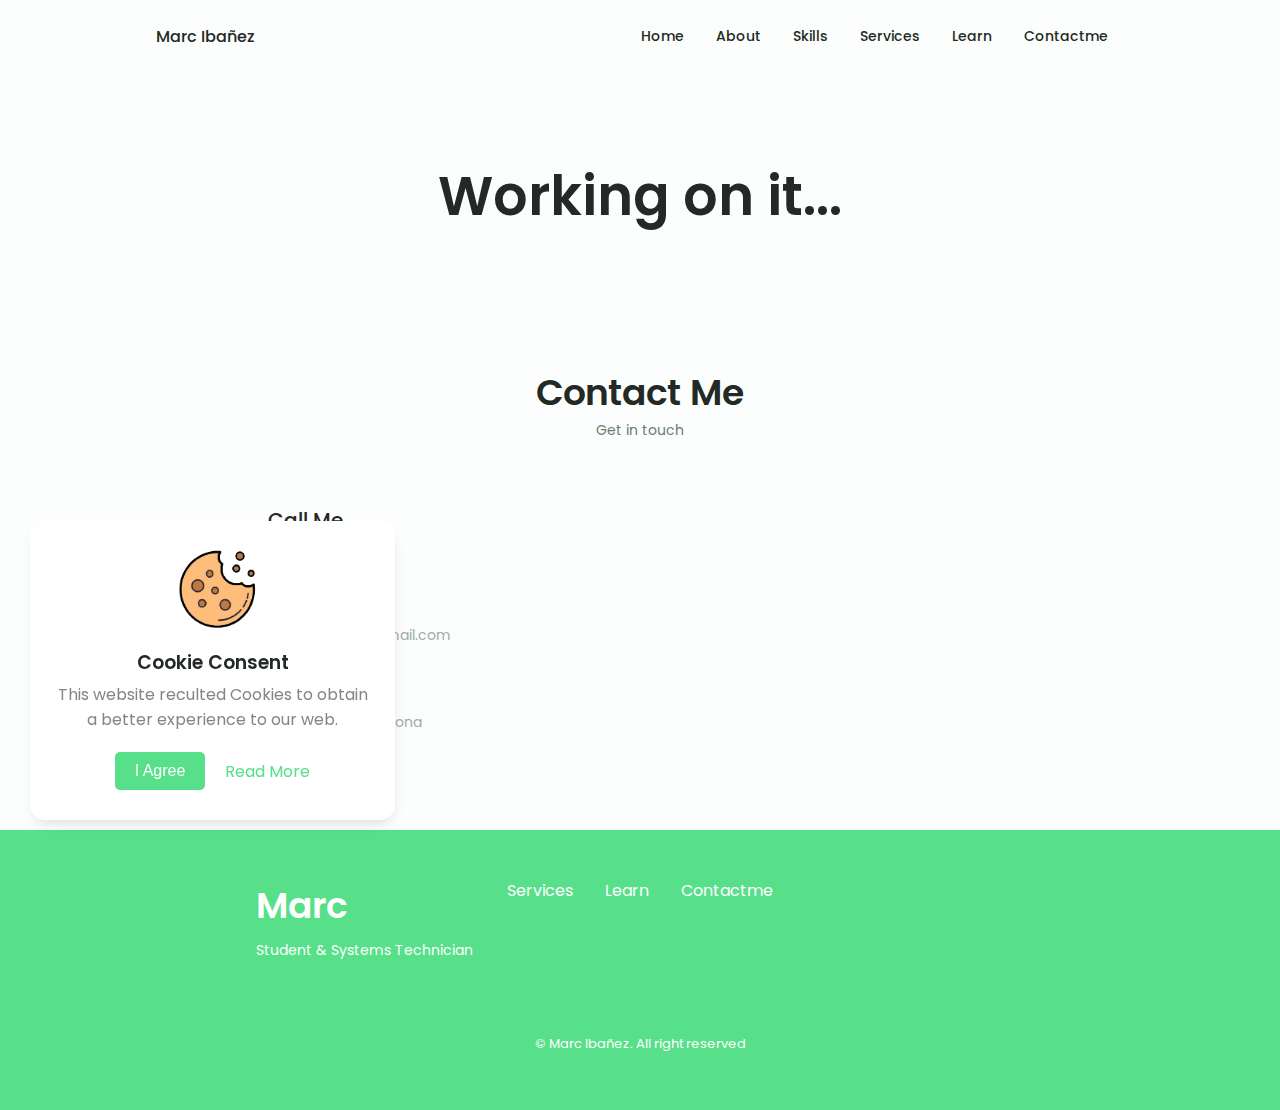
<file: index.html>
<!DOCTYPE html>
    <html lang="en">
    <head>
        <meta charset="UTF-8">
        <meta name="viewport" content="width=device-width, initial-scale=1.0">

        <!--==================== UNICONS ====================-->
        <link rel="stylesheet" href="https://unicons.iconscout.com/release/v4.0.0/css/line.css">
        
        <!--==================== SWIPER CSS ====================-->
        <link rel="stylesheet" href="swiper-bundle.min.css">
        
        <!--==================== CSS ====================-->
        <link rel="stylesheet" href="styles-web.css">
        
        <!--==================== ICO WEB =================== -->
        <link rel="shortcut icon" href="logo-web.ico" />

        <title>Learn | Marc Ibañez</title>
    </head>
    <body>
        <!--==================== HEADER ====================-->
        <header class="header" id="header">
            <nav class="nav container">
                <a href="#" class="nav__logo">Marc Ibañez</a>

                <div class="nav__menu" id="nav-menu">
                    <ul class="nav__list grid">
                        <li class="nav__item">
                            <a href="https://marc-ibanez.github.io/marcibanez/#home" class="nav__link active-link">
                                <i class="uil uil-estate nav__icon"></i> Home
                            </a>
                        </li>
                        <li class="nav__item">
                            <a href="https://marc-ibanez.github.io/marcibanez/#about" class="nav__link">
                                <i class="uil uil-user nav__icon"></i> About
                            </a>
                        </li>
                        <li class="nav__item">
                            <a href="https://marc-ibanez.github.io/marcibanez/#skills" class="nav__link">
                                <i class="uil uil-file-alt nav__icon"></i> Skills
                            </a>
                        </li>
                        <li class="nav__item">
                            <a href="https://marc-ibanez.github.io/marcibanez/#services" class="nav__link">
                                <i class="uil uil-briefcase-alt nav__icon"></i> Services
                            </a>
                        </li>
                        <li class="nav__item">
                            <a href="#" class="nav__link">
                                <i class="uil uil-book-open nav__icon"></i> Learn
                            </a>
                        </li>
                        <li class="nav__item">
                            <a href="https://marc-ibanez.github.io/marcibanez/#contact" class="nav__link">
                                <i class="uil uil-message nav__icon"></i> Contactme
                            </a>
                        </li>
                    </ul>
                    <i class="uil uil-times nav__close" id="nav-close"></i>
                </div>

                <div class="div nav__btns">
                    <!-- Theme change button -->
                    <i class="uil uil-moon change-theme" id="theme-button"></i>

                    <div class="nav__toggle" id="nav-toggle">
                        <i class="uil uil-apps"></i>
                    </div>
                </div>
            </nav>
            
        </header>

        <section class="progress section">
            <div class="progress__container container grid">
                <div class="progress__title">
                    <h2 class="section__progress">Working on it...</h2>
                </div>
            </div>            
        </section>

        <!--==================== CONTACT ME ====================-->
        <section class="contact section" id="contact">
            <h2 class="section__title">Contact Me</h2>
            <span class="section__subtitle">Get in touch</span>

            <div class="contact__container container grid">
                <div>
                    <div class="contact__information">
                        <i class="uil uil-phone contact__icon"></i>

                        <div>
                            <h3 class="contact__title">Call Me</h3>
                            <span class="contact__subtitle">Not Available</span>
                        </div>
                    </div>
                    <div class="contact__information">
                        <i class="uil uil-envelope contact__icon"></i>

                        <div>
                            <h3 class="contact__title">Email</h3>
                            <span class="contact__subtitle">ibanezmarc4@gmail.com</span>
                        </div>
                    </div>
                    <div class="contact__information">
                        <i class="uil uil-map-marker contact__icon"></i>

                        <div>
                            <h3 class="contact__title">Location</h3>
                            <span class="contact__subtitle">Catalonia - Barcelona</span>
                        </div>
                    </div>
                </div>

                
            </div>
        </section>
        <footer class="footer">
            <div class="footer__bg">
                <div class="footer__container container grid">
                    <div>
                        <h1 class="footer__title">Marc</h1>
                        <span class="footer__subtitle">Student & Systems Technician</span>
                    </div>

                    <ul class="footer__links">
                        <li>
                            <a href="https://marc-ibanez.github.io/marcibanez/#services" class="footer__link">Services</a>
                        </li>
                        <li>
                            <a href="#" class="footer__link">Learn</a>
                        </li>
                        <li>
                            <a href="https://marc-ibanez.github.io/marcibanez/#contact" class="footer__link">Contactme</a>
                        </li>
                    </ul>

                    <div class="footer__socials">
                        <a href="#" class="footer__social" target="_blank">
                            <i class="uil uil-facebook-f"></i>
                        </a>
                        <a href="https://instagram.com/markus_kickbox" class="footer__social" target="_blank">
                            <i class="uil uil-instagram"></i>
                        </a>
                        <a href="#" class="footer__social" target="_blank">
                            <i class="uil uil-twitter-alt"></i>
                        </a>
                    </div>
                </div>
                <p class="footer__copy">&#169; Marc Ibañez. All right reserved</p>
            </div>
            
            
        </footer>
        <div class="wrapper">
            <img src="cookie.png" alt="Cookie">
            <div class="content">
              <h2 class="cookiesh">Cookie Consent</h2>
              <p>This website reculted Cookies to obtain a better experience to our web.</p>
              <div class="buttons">
                <button class="item">I Agree</button>
                <a href="#" class="item">Read More</a>
              </div>
            </div>
        </div>
        <!--==================== SCROLL TOP ====================-->
        <a href="#" class="scrollup" id="scroll-up">
            <i class="uil uil-arrow-up scrollup__icon"></i>
        </a>

        <!--==================== SWIPER JS ====================-->
        <script src="swiper-bundle.min.js"></script>

        <!--==================== MAIN JS ====================-->
        <script src="main-web.js"></script>

    </body>
    </html>
</file>
<file: styles-web.css>
/*==================== GOOGLE FONTS ====================*/
@import url('https://fonts.googleapis.com/css2?family=Poppins:wght@400;500;600&display=swap');

/*==================== VARIABLES CSS ====================*/
:root {
    --header-height: 3rem;

    /*========== Colors ==========*/
    /* Change favorite color for light mode */
    --hue-color: 142 ; /*Purple 250 - Green 142 - Blue 230 - Pink 340*/
    /* Change favorite color for dark mode */
    --hue-color2: 250 ; /*Purple 250 - Green 142 - Blue 230 - Pink 340*/
    
    

    /* HSL color mode */
    --first-color: hsl(var(--hue-color), 69%, 61%);
    --first-color-second: hsl(var(--hue-color), 69%, 61%); 
    --first-color-alt: hsl(var(--hue-color), 57%, 53%); 
    --first-color-lighter: hsl(var(--hue-color), 92%, 85%);
    --title-color: hsl(var(--hue-color), 8%, 15%);
    --text-color: hsl(var(--hue-color), 8%, 45%);
    --text-color-light: hsl(var(--hue-color), 8%, 65%);
    --input-color: hsl(var(--hue-color), 70%, 96%);
    --body-color: hsl(var(--hue-color), 60%, 99%);
    --container-color: #FFF;
    --scroll-bar-color: hsl(var(--hue-color), 12%, 90%);
    --scroll-thumb-color: hsl(var(--hue-color), 12%, 80%);

    /*========== Font and typography ==========*/
    --body-font: 'Poppins', sans-serif;

    /* .5rem = 8px, 1rem = 16px, 1.5rem = 24px ... */
    --big-font-size: 2rem;
    --h1-font-size: 1.5rem;
    --h2-font-size: 1.25rem;
    --h3-font-size: 1.125rem;
    --normal-font-size: .938rem;
    --small-font-size: .813rem;
    --smaller-font-size: .75rem;

    /*========== Font weight ==========*/
    --font-medium: 500;
    --font-semi-bold: 600;

    /*========== Margenes Bottom ==========*/
    /* .25rem = 4px, .5rem = 8px, .75rem = 12px ... */
    --mb-0-25: .25rem;
    --mb-0-5: .5rem;
    --mb-0-75: .75rem;
    --mb-1: 1rem;
    --mb-1-5: 1.5rem;
    --mb-2: 2rem;
    --mb-2-5: 2.5rem;
    --mb-3: 3rem;

    /*========== z index ==========*/
    --z-tooltip: 10;
    --z-fixed: 100;
    --z-modal: 1000;
}

/* Font size for large devices */
@media screen and (min-width: 968px) {
    :root {
        --big-font-size: 3rem;
        --h1-font-size: 2.25rem;
        --h2-font-size: 1.5rem;
        --h3-font-size: 1.25rem;
        --normal-font-size: 1rem;
        --small-font-size: .875rem;
        --smaller-font-size: .813rem;
    }
}

/*========== Variables Dark theme ==========*/
body.dark-theme{
    /* HSL color mode */
    --first-color-second: hsl(var(--hue-color2), 30%, 8%); 
    --title-color: hsl(var(--hue-color2), 8%, 95%);
    --text-color: hsl(var(--hue-color2), 8%, 75%);
    --input-color: hsl(var(--hue-color2), 29%, 16%);
    --body-color: hsl(var(--hue-color2), 28%, 12%);
    --container-color: hsl(var(--hue-color2), 29%, 16%);
    --scroll-bar-color: hsl(var(--hue-color2), 12%, 48%);
    --scroll-thumb-color: hsl(var(--hue-color2), 12%, 36%);     
    

}

/*========== Button Dark/Light ==========*/
.nav__btns{
    display: flex;
    align-items: center;
}

.change-theme{
    font-size: 1.25rem;
    color: var(--title-color);
    margin-right: var(--mb-1);
    cursor: pointer;
}

.change-theme:hover{
    color: var(--first-color);
}

/*==================== BASE ====================*/
*{
    box-sizing: border-box;
    padding: 0;
    margin: 0;
}
html{
    scroll-behavior: smooth;
}

body{
    margin: 0 0 var(--header-height) 0;
    font-family: var(--body-font);
    font-size: var(--normal-font-size);
    background-color: var(--body-color);
    color: var(--text-color);
}

h1,h2,h3,h4{
    color: var(--title-color);
    font-weight: var(--font-semi-bold);
}

ul{
    list-style: none;
}

a{
    text-decoration: none;
}
img{
    max-width: 100%;
    height: auto;
}

/*==================== REUSABLE CSS CLASSES ====================*/
.section{
    padding: 2rem 0 4rem;
}

.section__title{
    font-size: var(--h1-font-size);
}

.section__subtitle{
    display: block;
    font-size: var(--small-font-size);
    margin-bottom: var(--mb-3);
}

.section__title,
.section__subtitle{
    text-align: center;
}

/*==================== LAYOUT ====================*/

.container{
    max-width: 768px;
    margin-left: var(--mb-1-5);
    margin-right: var(--mb-1-5);
}

.grid{
    display: grid;
    gap: 1.5rem;
}

.header{
    width: 100%;
    position: fixed;
    bottom: 0;
    left: 0;
    z-index: var(--z-fixed);
    background-color: var(--body-color)
}


/*==================== NAV ====================*/
.nav{
    max-width: 968px;
    height: var(--header-height);
    display: flex;
    justify-content: space-between;
    align-items: center;

}

.nav__logo,
.nav__toggle{
    color: var(--title-color);
    font-weight: var(--font-medium);
}

.nav__logo:hover{
    color: var(--first-color);
}

.nav__toggle{
    font-size: 1.1rem;
    cursor: pointer;
}

.nav__toggle:hover{
    color: var(--first-color);
}


@media screen and (max-width: 767px){
    .nav__menu{
        position: fixed;
        bottom: -100%;
        left: 0;
        width: 100%;
        background-color: var(--body-color);
        padding: 2rem 1.5rem 4rem;
        box-shadow: 0 -1px 4px rgba(0,0,0,.15);
        border-radius: 1.5rem 1.5rem 0 0;
        transition: .3s;
    }
}


.nav__list{
    grid-template-columns: repeat(3,1fr);
    gap: 2rem;
}

.nav__link{
    display: flex;
    flex-direction: column;
    align-items: center;
    font-size: var(--small-font-size);
    color: var(--title-color);
    font-weight: var(--font-medium);

}

.nav__link:hover{
    color: var(--first-color);
}


.nav__icon{
    font-size: 1.2rem;
}

.nav__close{
    position: absolute;
    right: 1.3rem;
    bottom: .5rem;
    font-size: 1.5rem;
    cursor: pointer;
    color: var(--first-color);
}

.nav__close:hover{
    color: var(--first-color-alt);
}


/* show menu */

.show-menu{
    bottom: 0;
}

/* Active link */

/*.active-link{
    color: var(--first-color);
}
*/
/* Change background header */

.scroll-header{
    box-shadow: 0 -1px 4px rgba(0,0,0,.15);
}

/*==================== HOME ====================*/
.home__container{
    gap: 1rem;

}

.home__content{
    grid-template-columns: .5fr 3fr;
    padding-top: 3.5rem;
    align-items: center;
}

.home__social{
    display: grid;
    grid-template-columns: max-content;
    row-gap: 1rem;
}

.home__social-icon{
    font-size: 1.25rem;
    color: var(--first-color);
    
}
.home__social-icon:hover{
    color: var(--first-color-alt);
}
.home__blob{
    width: 200px;
    fill: var(--first-color);
}

.home__blob-img{
    width: 170px;
}

.home__data{
    grid-column: 1/3;
}

.home__title{
    font-size: var(--big-font-size);
}

.home__subtitle{
    font-size: var(--h3-font-size);
    color: var(--text-color);
    font-weight: var(--font-medium);
    margin-bottom: var(--mb-0-75);
}

.home__description{
    margin-bottom: var(--mb-2);
}

.home__scroll{
    display: none; 
}

.home__scroll-button{
    color: var(--first-color);
    transition: .3s;
}

.home__scroll-button:hover{
    transform: translateY(.25rem);

}

.home__scroll-mouse{
    font-size: 2rem;
}
.home__scroll-name{
    font-size: var(--small-font-size);
    color: var(--title-color);
    font-weight: var(--font-medium);
    margin-right: var(--mb-0-25);
}

.home__scroll-arrow{
    font-size: 1.25rem;
}

/*==================== BUTTONS ====================*/
.button{
    display: inline-block;
    background-color: var(--first-color);
    color: #FFF;
    padding: 1rem;
    border-radius: .5rem;
    font-weight: var(--font-medium);

}

.button:hover{
    background-color: var(--first-color-alt);

}

.button__icon{
    font-size: 1.25rem;
    margin-left: var(--mb-0-5);
    transition: .3s;
}

.button--white{
    background-color: #FFF;
    color: var(--first-color);
}

.button--white:hover{
    background-color: #FFF;
}

.button--flex{
    display: inline-flex;
    align-items: center;
}

.button--small{
    padding: .75rem 1rem;
}

.button--link{
    padding:0;
    background-color: transparent;
    color: var(--first-color);
}

.button--link:hover{
    background-color: transparent;
    color: var(--first-color-alt);
}



/*==================== ABOUT ====================*/
.about__img{
    width: 200px;
    border-radius: 2rem;
    justify-self: center;
    align-self: center;
}

.about__description{
    text-align: center;
    margin-bottom: var(--mb-2-5);
}

.about__info{
    display: flex;
    justify-content: space-evenly;
    margin-bottom: var(--mb-2-5);
}

.about__info-title{
    font-size: var(--h2-font-size);
    font-weight: var(--font-semi-bold);
    color: var(--title-color);
}

.about__info-name{
    font-size: var(--small-font-size);
    
}

.about__info-title,
.about__info-name{
    display: block;
    text-align: center;
}

.about__buttons{
    display: flex;
    justify-content: center;
}


/*==================== SKILLS ====================*/
.skills__container{
    row-gap: 0;
}

.skills__header{
    display: flex;
    align-items: center;
    margin-bottom: var(--mb-2-5);
    cursor: pointer;
}

.skills__icon,
.skills__arrow{
    font-size: 2rem;
    color: var(--first-color);
}

.skills__icon{
    margin-right: var(--mb-0-75);
}

.skills__title{
    font-size: var(--h3-font-size);
}

.skills__subtitle{
    font-size: var(--small-font-size);
    color: var(--text-color-light);
}

.skills__arow{
    margin-left: auto;
    transition: .4s;
}

.skills__list{
    row-gap: 1.5rem;
    padding-left: 2.7rem;

}

.skills__titles{
    display: flex;
    justify-content: space-between;
    margin-bottom: var(--mb-0-5);
}

.skills__name{
    font-size: var(--normal-font-size);
    font-weight: var(--font-medium);
}

.skills__bar,
.skills__percentage{
    height: 5px;
    border-radius: .25rem;
}

.skills__bar{
    background-color: var(--first-color-lighter);
}

.skills__percentage{
    display: block;
    background-color: var(--first-color);
}

.skills__html{
    width: 70%;
}

.skills__css{
    width: 65%;
}

.skills__js{
    width: 20%;
}

.skills__py{
    width: 90%;
}

.skills__linux{
    width: 85%;
}
.skills__windows{
    width: 100%;
}

.skills__mac{
    width: 20%;
}

.skills__photoshop{
    width: 85%;
}

.skills__video{
    width: 70%;
}

.skills__close .skills__list{
    height: 0;
    overflow: hidden;
}

.skills__open .skills__list{
    height: max-content;
    margin-bottom: var(--mb-2-5);
}

.skills__open .skills__arrow{
    transform: rotate(-180deg);
}



/*==================== QUALIFICATION ====================*/
.qualification__tabs{
    display: flex;
    justify-content: space-evenly;
    margin-bottom: var(--mb-2);
}

.qualification__button{
    font-size: var(--h3-font-size);
    font-weight: var(--font-medium);
    cursor: pointer;
}

.qualification__button:hover{
    color: var(--first-color);
}

.qualification__icon{
    font-size: 1.8rem;
    margin-right: var(--mb-0-25);
}

.qualification__data{
    display: grid;
    grid-template-columns: 1fr max-content 1fr;
    column-gap: 1.5rem;
}

.qualification__title{
    font-size: var(--normal-font-size);
    font-weight: var(--font-medium);
}

.qualification__subtitle{
    display: inline-block;
    font-size: var(--small-font-size);
    margin-bottom: var(--mb-1);
}

.qualification__calendar{
    font-size: var(--small-font-size);
    color: var(--text-color-light);
}

.qualification__rounder{
    display: inline-block;
    width: 13px;
    height: 13px;
    background-color: var(--first-color);
    border-radius: 50%;
}

.qualification__line{
    display: block;
    width: 1px;
    height: 100%;
    background-color: var(--first-color);
    transform: translate(6px,-7px);
}

.qualification [data-content]{
    display: none;
}

.qualification__active[data-content]{
    display: block;
}

.qualification__button.qualification__active{
    color: var(--first-color);
}



/*==================== SERVICES ====================*/
.services__container{
    gap: 1.5rem;
    grid-template-columns: repeat(2, 1fr);
}

.services__content{
    position: relative;
    background-color: var(--container-color);
    padding: 3.5rem .5rem 1.25rem 1.5rem;
    border-radius: .25rem;
    box-shadow: 0 2px 4px rgba(0,0,0,.15);
    transition: .3s;
}

.services__content:hover{
    box-shadow: 0 4px 8px rgba(0,0,0,.15);
}

.services__icon{
    display: block;
    font-size: 1.5rem;
    color: var(--first-color);
    margin-bottom: var(--mb-1);
}

.services__title{
    font-size: var(--h3-font-size);
    margin-bottom: var(--mb-1);
    font-weight: var(--font-medium);
}

.services__button{
    cursor: pointer;
    font-size: var(--small-font-size);
}

.services__button:hover .button__icon{
    transform: translateX(.25rem);
}
.services__modal{
    position: fixed;
    top: 0;
    left: 0;
    right: 0;
    bottom: 0;
    background-color: rgba(0,0,0,.5);
    display: flex;
    align-items: center;
    justify-content: center;
    padding: 0 1rem;
    z-index: var(--z-modal);
    opacity: 0;
    visibility: hidden; 
    transition: .3s;
}

.services__modal-content{
    position: relative;
    background-color: var(--container-color);
    padding: 1.5rem;
    border-radius: .5rem;
}

.services__modal-services{
    row-gap: 1rem;
}

.services__modal-service{
    display: flex;
}

.services__modal-title{
    font-size: var(--h3-font-size);
    font-weight: var(--font-medium);
    margin-bottom: var(--mb-1-5);
}

.services__modal-close{
    position: absolute;
    top: 1rem;
    right: 1rem;
    font-size: 1.5rem;
    color: var(--first-color);
    cursor: pointer;
}

.services__modal-icon{
    color: var(--first-color);
    margin-right: var(--mb-0-25);
}

/* Active Modal */
.active-modal{
    opacity: 1;
    visibility: visible;
}

/*==================== PORTFOLIO ====================*/


/*==================== PROJECT IN MIND ====================*/
.project{
    text-align: center;
}

.project__bg{
    background-color: var(--first-color-second);
    padding-top: 3rem;
}

.project__title{
    font-size: var(--h2-font-size);
    margin-bottom: var(--mb-0-75);
}

.project__description{
    margin-bottom: var(--mb-1-5);
}

.project__title,
.project__description{
    color: #FFF;
}

.project__img{
    width: 240px;
    justify-self: center;
}



/*==================== TESTIMONIAL ====================*/
.testimonial__data,
.testimonial__header{
    display: flex;
}

.testimonial__data{
    justify-content: space-between;
    margin-bottom: var(--mb-1);
}

.testimonial__img{
    width: 60px;
    height: 60px;
    border-radius: 50%;
    margin-right: var(--mb-0-75);
}

.testimonial__name{
    font-size: var(--h3-font-size);
    font-weight: var(--font-medium);
}

.testimonial__client{
    font-size: var(--small-font-size);
    color: var(--text-color-light);
}
.testimonial__description{
    margin-bottom: var(--mb-2-5);
}

.testimonial__icon-star{
    color: var(--first-color);
}


.swiper-container .swiper-pagination-testimonial{
    bottom: 0;
}

/*==================== CONTACT ME ====================*/

.contact__container{
    row-gap: 3rem;
}

.contact__information{
    display: flex;
    margin-bottom: var(--mb-2);
}

.contact__icon{
    font-size: 2rem;
    color: var(--first-color);
    margin-right: var(--mb-0-75);
}

.contact__title{
    font-size: var(--h3-font-size);
    font-weight: var(--font-medium);
}

.contact__subtitle{
    font-size: var(--small-font-size);
    color: var(--text-color-light);
}

.contact__content{
    background-color: var(--input-color);
    border-radius: .5rem;
    padding: .75rem 1rem .25rem
}

.contact__label{
    font-size: var(--smaller-font-size);
    color: var(--title-color);
}


.contact__input{
    width: 100%;
    background-color: var(--input-color);
    color: var(--text-color);
    font-family: var(--body-font);
    font-size: var(--normal-font-size);
    border: none;
    outline: none;
    padding: .25rem .5rem .5rem 0;
}

/*==================== FOOTER ====================*/

.footer{
    padding-top: 2rem;
}

.footer__container{
    row-gap: 3.5rem;
}
.footer__bg{
    background-color: var(--first-color-second);
    padding: 2rem 0 3rem;

}

.footer__title{
    font-size: var(--h1-font-size);
    margin-bottom: var(--mb-0-25);
}

.footer__subtitle{
    font-size: var(--small-font-size);
}

.footer__links{
    display: flex;
    flex-direction: column;
    row-gap: 1.5rem;

}

.footer__link:hover{
    color: var(--first-color-lighter);
}

.footer__social{
    font-size: 1.25rem;
    margin-right: var(--mb-1-5);
}

.footer__social:hover{
    color: var(--first-color-lighter);
}

.footer__copy{
    font-size: var(--smaller-font-size);
    text-align: center;
    color: #FFF;
    margin-top: var(--mb-3);
}

.footer__title,
.footer__subtitle,
.footer__link,
.footer__social{
    color: #FFF;
}



/*========== SCROLL UP ==========*/

.scrollup{
    position: fixed;
    right: 1rem;
    bottom: -20%;
    background-color: var(--first-color);
    opacity: .8;
    padding: 0 .3rem;
    border-radius: .4rem;
    z-index: var(--z-tooltip);
    transition: .4s;
}

.scrollup:hover{
    background-color: var(--first-color-alt);
}

.scrollup__icon{
    font-size: 1.5rem;
    color: #FFF;
}

/* Show scroll */

.show-scroll{
    bottom: 5rem;
}

/*========== SCROLL BAR ==========*/
::-webkit-scrollbar{
    width: .60rem;
    background-color: var(--scroll-bar-color);
    border-radius: .5rem;
}

::-webkit-scrollbar-thumb{
    background-color: var(--scroll-thumb-color);
    border-radius: .5rem;
}

::-webkit-scrollbar-thumb:hover{
    background-color: var(--text-color-light);
}

/*==================== COOKIES========================= */
.wrapper{
    font-family: var(--body-font);
    position: fixed;
    bottom: 80px;
    left: 30px;
    right:  30px;
    max-width: 365px;
    background: var(--container-color);
    padding: 25px 25px 30px 25px;
    border-radius: 15px;
    box-shadow: 1px 7px 14px -5px rgba(0,0,0,0.15);
    text-align: center;
}
.wrapper.hide{
    opacity: 0;
    pointer-events: none;
    transform: scale(0.8);
    transition: all 0.3s ease;
}
::selection{
    color: var(--container-color);
    background: var(--first-color);
}
.wrapper img{
    max-width: 90px;
}
.content .cookiesh{
    font-size: 19px;
    font-weight: 600;
}
.content{
    margin-top: 10px;
}
.content p{
    color: #858585;
    margin: 5px 0 20px 0;
}
.content .buttons{
    display: flex;
    align-items: center;
    justify-content: center;
}
.buttons button{
    padding: 10px 20px;
    border: none;
    outline: none;
    color: #fff;
    font-size: 16px;
    font-weight: 500;
    border-radius: 5px;
    background: var(--first-color);
    cursor: pointer;
    transition: all 0.3s ease;
}
.buttons button:hover{
    transform: scale(0.97);
  }
.buttons .item{
    margin: 0 10px;
  }
.buttons a{
    color: var(--first-color);
}


/*===================== PROGRESS==================*/
.progress__container{
    row-gap: 0;
}
.progress__title{
    padding-top: 60px;
    font-size: var(--h1-font-size);
    text-align: center;
}



/*==================== MEDIA QUERIES ====================*/
/* For small devices */

@media screen and (max-width: 350px){
    .container{
        margin-left: var(--mb-1);
        margin-right: var(--mb-1);
    }

    .nav__menu{
        padding: 2rem .25rem 4rem;
    }
    .nav__list{
        column-gap: 0;
    }

    .home__content{
        grid-template-columns: .25fr 3fr;
    }
    .home__blob{
        width: 180px;
    }

    .skills__title{
        font-size: var(--normal-font-size);
    }
    .qualification__data{
        gap: .5rem;
    }

    .services__container{
        grid-template-columns: max-content;
        justify-content: center;
    }

    .services__content{
        padding-right: 3.5rem;
    }
    .services__modal{
        padding: 0 .5rem;
    }
    .project__img{
        width: 200px;
    }
    .testimonial__data,
    .testimonial__header{
        flex-direction: column;
        align-items: center;
    }
    .testimonial__img{
        margin-right: 0;
        margin-bottom: var(--mb-0-25);
    }
    .testimonial__data,
    .testimonial__description{
        text-align: center;
    }

    .wrapper{
        font-family: var(--body-font);
        position: fixed;
        bottom: 80px;
        left: 30px;
        right:  30px;
        max-width: 365px;
        background: var(--container-color);
        padding: 25px 25px 30px 25px;
        border-radius: 15px;
        box-shadow: 1px 7px 14px -5px rgba(0,0,0,0.15);
        text-align: center;
    }
    .wrapper.hide{
        opacity: 0;
        pointer-events: none;
        transform: scale(0.8);
        transition: all 0.3s ease;
    }
    ::selection{
        color: var(--container-color);
        background: var(--first-color);
    }
    .wrapper img{
        max-width: 90px;
    }
    .content .cookiesh{
        font-size: 19px;
        font-weight: 600;
    }
    .content{
        margin-top: 10px;
    }
    .content p{
        font-size: 13px;
        color: #858585;
        margin: 5px 0 20px 0;
    }
    .content .buttons{
        display: flex;
        align-items: center;
        justify-content: center;
    }
    .buttons button{
        padding: 10px 20px;
        border: none;
        outline: none;
        color: #fff;
        font-size: 14px;
        font-weight: 500;
        border-radius: 5px;
        background: var(--first-color);
        cursor: pointer;
        transition: all 0.3s ease;
    }
    .buttons button:hover{
        transform: scale(0.97);
    }
    .buttons .item{
        margin: 0 10px;
    }
    .buttons a{
        color: var(--first-color);
    }
    
}

/* For medium devices */
@media screen and (min-width: 568px){
    .home__content{
        grid-template-columns: max-content 1fr 1fr;
    }
    .home__data{
        grid-column: initial;
    }
    .home__img{
        order: 1;
        justify-self: center;
    }

    .about__container,
    .skills__container,
    .project__container,
    .contact__container,
    .footer__container{
        grid-template-columns: repeat(2, 1fr);
    }

    .qualification__sections{
        display: grid;
        grid-template-columns: .6fr;
        justify-content: center;
    }
    
}

@media screen and (min-width: 768px){
    .container{
        margin-left: auto;
        margin-right: auto;
    }
    body{
        margin: 0;
    }
    .section{
        padding: 6rem 0 2rem;
    }
    .section__subtitle{
        margin-bottom: 4rem;
    }
    .header{
        top: 0;
        bottom: initial;
    }

    .header,
    .main,
    .footer__container{
        padding: 0 1rem;

    }

    .nav{
        height: calc(var(--header-height) + 1.5rem);
        column-gap: 1rem;
    }
    .nav__icon,
    .nav__close,
    .nav__toggle{
        display: none;
    }

    .nav__list{
        display: flex;
        column-gap: 2rem;
    }

    .nav__menu{
        margin-left: auto;
    }
    .change-theme{
        margin: 0; 
    }
    .home__container{
        row-gap: 5rem;
    }
    .home__content{
        padding-top: 5.5rem;
        column-gap: 2rem;
    }
    .home__blob{
        width: 270px;
    }
    .home__scroll{
        display: block;
    }
    .home__scroll-button{
        margin-left: 3rem;
    }

    .about__container{
        column-gap: 5rem;
    }
    .about__img{
        width: 350px;
    }
    .about__description{
        text-align: initial;
    }
    .about__info{
        justify-content: space-between;
    }
    .about__buttons{
        justify-content: initial;
    }

    .qualification__tabs{
        justify-content: center;
    }
    .qualification__button{
        margin: 0 var(--mb-1);
    }

    .qualification__sections{
        grid-template-columns: 5fr;
        padding-left: 100px;
    }

    .services__container{
        grid-template-columns: repeat(3, 218px);
        justify-content: center;
    }
    .services__icon{
        font-size: 2rem;
    }
    .services__content{
        padding: 6rem 0 2rem 2.5rem;
    }
    .services__modal-content{
        width: 450px;
    }

    .project{
        text-align: initial;
    }
    .project__bg{
        background: none;
    }
    .project__container{
        background-color: var(--first-color-second);
        border-radius: 1rem;
        padding: 3rem 2.5rem 0;
        grid-template-columns: 1fr max-content;
        column-gap: 3rem;
    }
    .project__data{
        padding-top: .8rem;
    }
    .project__img{
        width: 240px;
        justify-self: center;
    }
    
    .footer__container{
        grid-template-columns: repeat(3, 1fr);
    }
    .footer__bg{
        padding: 3rem 0 3.5rem;
    }

    .footer__links{
        flex-direction: row;
        column-gap: 2rem;
    }
    .footer__socials{
        justify-self: flex-end;
    }
    .footer__copy{
        margin-top: 4.5rem;
    }
}
/* For large devices */
@media screen and (min-width: 1024px){
    .header,
    .main,
    .footer__container{
        padding: 0;
    }
    .home__blob{
        width: 320px;
    }
    .home__social{
        transform: translateX(-6rem);
    }
    .services__container{
        grid-template-columns: repeat(3, 238px);
    }

    .contact__form{
        width: 460px;
    }
    .contact__inputs{
        grid-template-columns: repeat(2, 1fr);
    }
}
</file>
